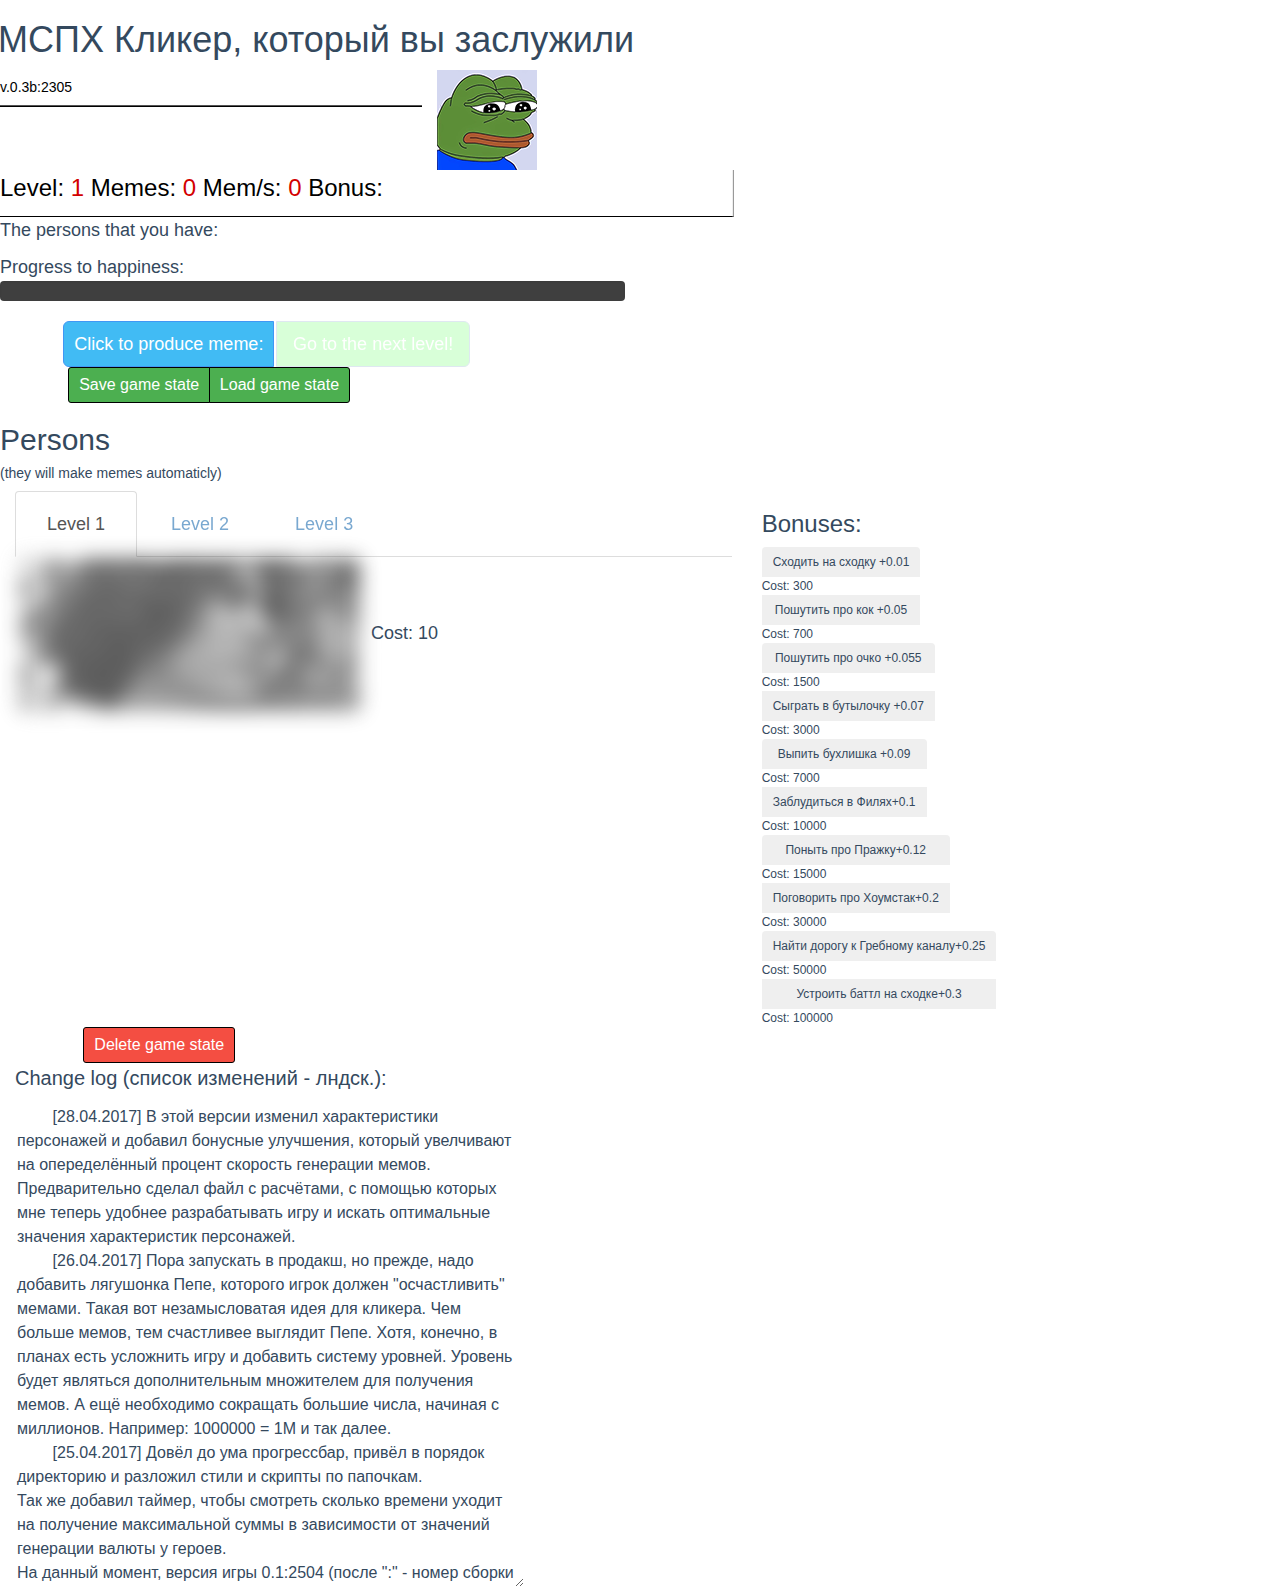
<file: index.html>
<html>
	<meta http-equiv="content-type" content="text/html; charset=UTF-8">
    <meta charset="utf-8">
    <meta http-equiv="X-UA-Compatible" content="IE=edge">
    <meta name="viewport" content="width=device-width, initial-scale=1">
    <!-- The above 3 meta tags *must* come first in the head; any other head content must come *after* these tags -->
    <meta name="description" content="">
    <meta name="author" content="">
	<head>
		<title>МСПХ Кликер, который вы заслужили</title>
		<link rel="stylesheet" type="text/css" href="css/bootstrap.css" />
		<link rel="stylesheet" type="text/css" href="css/interface.css" />
		<script type="text/javascript" src="js/jquery-3.2.1.min.js"></script>
		<script type="text/javascript" src="js/bootstrap.js"></script>
		<script type="text/javascript" src="js/main.js"></script>
	</head>
	<body>
	<!-- Заголовок -->
	
		<div class="row">
			<div id="col-md-8" style="text-align: left; margin-left:1%">
				<h1>МСПХ Кликер, который вы заслужили</h1>
			</div>
			<div id="header" class="col-md-4">
				<h5>v.0.3b:2305</h5>
			</div>
			<div class="col-md-4"> 
				<img class="img-responsive" id="pepe" src="img/1.png"></img>	
			</div>	
		</div>
		
	<!-- Блок счётчиков -->	
		
		<div class="row">
			<div class="col-md-7">
				<div id="counters">
					<p> 
						Level: <span id="lvl"></span>
						Memes: <span id="memes"></span>
						Mem/s: <span id="upg"></span>
						Bonus: <span id='bns'></span>
						<span id="autosave" style="display: none"></span>
						<br />	
					</p>
					<div class="col-md-5" id="timeLeftBlock"><span id="timeleft"></span></div>	
				</div>
				<p>The persons that you have: <span id="personList"></span></p>
			</div>
		</div>
	<!-- Блок прогресс-бара и таймера -->
	
		<div class="row">
			<div class="col-md-6">
				Progress to happiness: <div class="progress"><div class="progress-bar" role="progressbar" id="prgs" aria-valuenow='' aria-valuemin ="" aria-valuemax = ""></div></div>
				<span id="timeleft"></span>
			</div>
		</div>	

	<!-- Блок клика и перехода на уровень -->
	
		<div class="row">
			<div class="col-md-6">
				<div class="btn-group">
					<div class="btn-group">
						<button id='memeClick' class="btn btn-primary btn-lg" onClick="memeClick(1)">Click to produce meme: <span id='countMeme'></span></button>
					</div>
					<div class="btn-group" style="margin-left: 65px">
						<button id='nxtLvl' class="btn btn-primary btn-lg" onClick="nextLevel()">Go to the next level!</button>
					</div>
				</div>	
			</div>
		</div>

	<!-- Блок загрузки и сохранения -->

		<div class="row">
			<div class="col-md-8">
				<div id="saveLoadButtons" class="btn-group">
					<div class="btn-group">
						<button id="SaveLoadBtn" class="btn btn-sm" onClick="save()">Save game state</button>
					</div>
					<div class="btn-group">
						<button id="SaveLoadBtn" class="btn btn-sm" onClick="load()">Load game state</button>
					</div>
				</div>
			</div>
		</div>

<!-- Persons block -->
	
		<div class="row">
			<div class="col-md-4">
				<h2>Persons</h2>
				<h5>(they will make memes automaticly)</h5>
			</div>
		</div>
		<div class="container-fluid">
		<div class="row">
			<div class="col-md-7">
				<ul class="nav nav-tabs">
					<li class="active">
						<a><button id="lvl1" class="btn btn-lg" data-toggle="tab" href="#level1" style="background:none; border:none">Level 1</button></a>
					</li>
					<li>
						<a><button id="lvl2" class="btn btn-lg" data-toggle="tab" href="#level2" style="background:none; border:none" disabled>Level 2</button></a>
					</li>
					<li>
						<a><button id="lvl3" class="btn btn-lg" data-toggle="tab" href="#level3" style="background:none; border:none" disabled>Level 3</button></a>
					</li>
				</ul>
				<div class="tab-content">
					<div id="level1" class="tab-pane fade in active">
					
					<!-- Level 1 -->
						
						<!-- Artem -->

						<div class="btn-group" style="margin-left: -1px">
							<div class="btn-group" >
								<button id="buyArtem" class="btn btn-default" onClick="buyPerson_(Artem)" ><img id='imgPersonArtem' class="img-rounded img-responsive" src="img/Artem1.png" title=""></img></button>
							</div>
							<div class="btn-group" style="margin-left: -1px">
								<button id="upgB1" class="btn btn-default" onClick="upgPerson_(Artem)"><img id="upgB1" src="img/upg_340_a.png" class="img-rounded img-responsive"></img></button>
							</div>
						</div>
						<span id="upgCostArtem"></span>
						<br />

						<!-- Keke -->

						<div class="btn-group" style="margin-left: -1px">
							<div class="btn-group" >
								<button id="buyKeke" class="btn btn-default" onClick="buyPerson_(Keke)" ><img id='imgPersonKeke' class="img-rounded img-responsive" src="img/Keke1.png" title=""></img></button>
							</div>
							<div class="btn-group" style="margin-left: -1px">
								<button id="upgB2" class="btn btn-default" onClick="upgPerson_(Keke)"><img id="upgB1" src="img/upg_340_a.png" class="img-rounded img-responsive"></img></button>
							</div>
						</div>
						<span id="upgCostKeke"></span>
						<br />

						<!-- Jane -->

						<div class="btn-group" style="margin-left: -1px">
							<div class="btn-group" >
								<button id="buyJane" class="btn btn-default" onClick="buyPerson_(Jane)" ><img id='imgPersonJane' class="img-rounded img-responsive" src="img/Jane1.png" title="Cost: 50 Memes"></img></button>
							</div>
							<div class="btn-group" style="margin-left: -1px">
								<button id="upgB3" class="btn btn-default" onClick="upgPerson_(Jane)"><img id="upgB1" src="img/upg_340_a.png" class="img-rounded img-responsive"></img></button>
							</div>
						</div>	
						<span id="upgCostJane"></span>
						<br />
					
						<!-- Basta -->

						<div class="btn-group" style="margin-left: -1px">
							<div class="btn-group" >
								<button id="buyBasta" class="btn btn-default" onClick="buyPerson_(Basta)" ><img id='imgPersonBasta' class="img-rounded img-responsive" src="img/Basta1.png" title="Cost: 100 Memes"></img></button>
							</div>
							<div class="btn-group" style="margin-left: -1px">
								<button id="upgB4" class="btn btn-default" onClick="upgPerson_(Basta)"><img id="upgB1" src="img/upg_340_a.png" class="img-rounded img-responsive"></img></button>
							</div>
						</div>	
						<span id="upgCostBasta"></span>
						<br />
						
						<!-- Cali -->
						
						<div class="btn-group" style="margin-left: -1px">
							<div class="btn-group" >
								<button id="buyCali" class="btn btn-default" onClick="buyPerson_(Cali)" ><img id='imgPersonCali' class="img-rounded img-responsive" src="img/Cali1.png" title="Cost: 3000 Memes"></img></button>
							</div>
							<div class="btn-group" style="margin-left: -1px">
								<button id="upgB5" class="btn btn-default" onClick="upgPerson_(Cali)"><img id="upgB1" src="img/upg_340_a.png" class="img-rounded img-responsive"></img></button></div>
							</div>
						<span id="upgCostCali"></span>
						<br />
						
						<!-- Oleg -->
						
						<div class="btn-group" style="margin-left: -1px">
							<div class="btn-group" >
								<button id="buyOleg" class="btn btn-default" onClick="buyPerson_(Oleg)" ><img id='imgPersonOleg' class="img-rounded img-responsive" src="img/Oleg1.png" title=""></img></button>
							</div>
							<div class="btn-group" style="margin-left: -1px">
								<button id="upgB6" class="btn btn-default" onClick="upgPerson_(Oleg)"><img id="upgB1" src="img/upg_340_a.png" class="img-rounded img-responsive"></img></button></div>
						</div>
						<span id="upgCostOleg"></span>
					</div>
					<div id="level2" class="tab-pane fade">
					
					<!-- Level 2 -->	

						<!-- Kan -->
						
						<div class="btn-group" style="margin-left: -1px">
							<div class="btn-group" >
								<button id="buyKan" class="btn btn-default" onClick="buyPerson_(Kan)" ><img id='imgPersonKan' class="img-rounded img-responsive" src="img/Kan1.png" title=""></img></button>
							</div>
							<div class="btn-group" style="margin-left: -1px">
								<button id="upgB7" class="btn btn-default" onClick="upgPerson_(Kan)"><img id="upgB1" src="img/upg_340_a.png" class="img-rounded img-responsive"></img></button></div>
						</div>
						<span id="upgCostKan"></span>
						<br />
						<!-- Kolbas -->
						
						<div class="btn-group" style="margin-left: -1px">
							<div class="btn-group" >
								<button id="buyKolbas" class="btn btn-default" onClick="buyPerson_(Kolbas)" ><img id='imgPersonKolbas' class="img-rounded img-responsive" src="img/Kolbas1.png" title=""></img></button>
							</div>
							<div class="btn-group" style="margin-left: -1px">
								<button id="upgB8" class="btn btn-default" onClick="upgPerson_(Kolbas)"><img id="upgB1" src="img/upg_340_a.png" class="img-rounded img-responsive"></img></button></div>
						</div>
						<span id="upgCostKolbas"></span>
						<br />	
						<!-- Vasay -->
						
						<div class="btn-group" style="margin-left: -1px">
							<div class="btn-group" >
								<button id="buyVasay" class="btn btn-default" onClick="buyPerson_(Vasay)" ><img id='imgPersonVasay' class="img-rounded img-responsive" src="img/Vasay1.png" title=""></img></button>
							</div>
							<div class="btn-group" style="margin-left: -1px">
								<button id="upgB9" class="btn btn-default" onClick="upgPerson_(Vasay)"><img id="upgB1" src="img/upg_340_a.png" class="img-rounded img-responsive"></img></button></div>
						</div>
						<span id="upgCostVasay"></span>
						<br />
						<!-- Viet -->
						
						<div class="btn-group" style="margin-left: -1px">
							<div class="btn-group" >
								<button id="buyViet" class="btn btn-default" onClick="buyPerson_(Viet)" ><img id='imgPersonViet' class="img-rounded img-responsive" src="img/Viet1.png" title=""></img></button>
							</div>
							<div class="btn-group" style="margin-left: -1px">
								<button id="upgB10" class="btn btn-default" onClick="upgPerson_(Viet)"><img id="upgB1" src="img/upg_340_a.png" class="img-rounded img-responsive"></img></button></div>
						</div>
						<span id="upgCostViet"></span>
						<br />
						<!-- Erni -->
						
						<div class="btn-group" style="margin-left: -1px">
							<div class="btn-group" >
								<button id="buyErni" class="btn btn-default" onClick="buyPerson_(Erni)" ><img id='imgPersonErni' class="img-rounded img-responsive" src="img/Erni1.png" title=""></img></button>
							</div>
							<div class="btn-group" style="margin-left: -1px">
								<button id="upgB11" class="btn btn-default" onClick="upgPerson_(Erni)"><img id="upgB1" src="img/upg_340_a.png" class="img-rounded img-responsive"></img></button></div>
						</div>
						<span id="upgCostErni"></span>
					</div>
					<div id="level3" class="tab-pane fade">

					<!-- Level 3 -->
					
					<!-- Bipa -->
						<div class="btn-group" style="margin-left: -1px">
							<div class="btn-group" >
								<button id="buyBipa" class="btn btn-default" onClick="buyPerson_(Bipa)" ><img id='imgPersonBipa' class="img-rounded img-responsive" src="img/Bipa1.png" title=""></img></button>
							</div>
							<div class="btn-group" style="margin-left: -1px">
								<button id="upgB12" class="btn btn-default" onClick="upgPerson_(Bipa)"><img id="upgB1" src="img/upg_340_a.png" class="img-rounded img-responsive"></img></button>
							</div>
						</div>
						<span id="upgCostBipa"></span>
						<br />
						<h2>========================</h2>
						<h2>Avalible in next updates</h2>
						<div class="btn-group" style="margin-left: -1px">
							<button id="nxtPers" class="btn btn-default" ><img id='imgPersonBipa' class="img-rounded img-responsive" src="img/nxtPers.png" title=""></img></button>
						</div>
						<br />
						<div class="btn-group" style="margin-left: -1px">
							<button id="nxtPers" class="btn btn-default" ><img id='imgPersonBipa' class="img-rounded img-responsive" src="img/nxtPers.png" title=""></img></button>
						</div>
						<br />
						<div class="btn-group" style="margin-left: -1px">
							<button id="nxtPers" class="btn btn-default" ><img id='imgPersonBipa' class="img-rounded img-responsive" src="img/nxtPers.png" title=""></img></button>
						</div>
					</div>
				</div>	
			</div>
			<div class="col-md-2">
				<h3>Bonuses:</h3> 
				<div class="btn-group-vertical">
					<button type="button" class="btn btn-bonus btn-sm" id="buyBonus1" onClick='buyBonus_(mtng)'>Сходить на сходку <span id="eF1"></span></button>
					<span class="costEf" id="costEf1"></span>
					<button class="btn btn-sm" id="buyBonus2" onClick='buyBonus_(jkCock)'>Пошутить про кок <span id="eF2"></span></button><span class="costEf" id="costEf2"></span>
				</div>
				<div class="btn-group-vertical">
					<button class="btn btn-sm" id="buyBonus3" onClick='buyBonus_(jkAss)'>Пошутить про очко <span id="eF3"></span></button><span class="costEf" id="costEf3"></span>
					<button class="btn btn-sm" id="buyBonus4" onClick='buyBonus_(plBotle)'>Сыграть в бутылочку <span id="eF4"></span></button><span class="costEf" id="costEf4"></span>
				</div>
				<div class="btn-group-vertical">
					<button class="btn btn-sm" id="buyBonus5" onClick='buyBonus_(drink)'>Выпить бухлишка <span id="eF5"></span></button><span class="costEf" id="costEf5"></span>
					<button class="btn btn-sm" id="buyBonus6" onClick='buyBonus_(lostFili)'>Заблудиться в Филях<span id="eF6"></span></button><span class="costEf" id="costEf6"></span>
				</div>
				<div class="btn-group-vertical">
					<button class="btn btn-sm" id="buyBonus7" onClick='buyBonus_(prazka)'>Поныть про Пражку<span id="eF7"></span></button><span class="costEf" id="costEf7"></span>
					<button class="btn btn-sm" id="buyBonus8" onClick='buyBonus_(talkHS)'>Поговорить про Хоумстак<span id="eF8"></span></button><span class="costEf" id="costEf8"></span>
				</div> 
				<div class="btn-group-vertical">
					<button class="btn btn-sm" id="buyBonus9" onClick='buyBonus_(GrebChannel)'>Найти дорогу к Гребному каналу<span id="eF9"></span></button><span class="costEf" id="costEf9"></span>	
					<button class="btn btn-sm" id="buyBonus10" onClick='buyBonus_(battle)'>Устроить баттл на сходке<span id="eF10"></span></button><span class="costEf" id="costEf10"></span>
				</div>
			</div>
		</div>
		</div>	
	<div class="row">
		<div class="container-fluid">
			<div class="col-md-8">
				<div class="btn-group">
					<button id="removeSaveBtn" class="btn btn-sm" onClick="removeSave()">Delete game state</button>
				</div>
				<p style="font-size:20px">Change log (список изменений - лндск.):</p>
					<textarea id="cLog" rows="20" cols="55" readonly style="font-size:16px">
	[28.04.2017] В этой версии изменил характеристики персонажей и добавил бонусные улучшения, который увелчивают на опеределённый процент скорость генерации мемов. Предварительно сделал файл с расчётами, с помощью которых мне теперь удобнее разрабатывать игру и искать оптимальные значения характеристик персонажей.  
	[26.04.2017] Пора запускать в продакш, но прежде, надо добавить лягушонка Пепе, которого игрок должен "осчастливить" мемами. Такая вот незамысловатая идея для кликера. Чем больше мемов, тем счастливее выглядит Пепе. Хотя, конечно, в планах есть усложнить игру и добавить систему уровней. Уровень будет являться дополнительным множителем для получения мемов. А ещё необходимо сокращать большие числа, начиная с миллионов. Например: 1000000 = 1М и так далее. 
	[25.04.2017] Довёл до ума прогрессбар, привёл в порядок директорию и разложил стили и скрипты по папочкам.
Так же добавил таймер, чтобы смотреть сколько времени уходит на получение максимальной суммы в зависимости от значений генерации валюты у героев. 
На данный момент, версия игры 0.1:2504 (после ":" - номер сборки - это дата последнего обновления). Поменял ещё раз дизайн. Добавил остальных персонажей и навёл порядок в исходном коде упростив множество функций. Осталась самая малость: добавить цель.
					
	[24.04.2017] Пытался разобраться с внешним видом страницы, плюнул нафиг и добавил Bootstrap. Теперь с ним приходится возиться. А так же, раз у меня есть рабочая версия, то я залил её на Github - в продакшн, так сказать. Теперь можно редактировать с ноута и компа и сихнронизировать между собой изменения.
	Просидел до двух ночи, зато на данный момент в игре имеется:
	- Логика кликера
	- Логика покупки и обновления для двух персонажей: Кеке, Жане и Басты.
	- Прогресс-бар для отслеживания приближённости к победе.
	- Какая-никакая ГРАФИКА.
	- Система сохранения/загрузки/удаления прогресса. Пока ещё не до конца доведена до ума: не всё сохраняет и загружает как надо.

	 
	[23.04.2017] Доводил до ума код, устранял ошибки, разобрался с упрощением кода и такой вещью как "this". К концу дня была минимальная рабочая версия.

	[22.04.2017] Начал кодить основную логику игры. Разбирался с js, читал некоторые гайды. Пытался оптимизировать код и уменьшить его в сравнении с примером другой инкрементарной (кликер) игры. 		
					</textarea>	
				</div>	
			<div class="col-md-4"></div>
		</div>
	</div>
		<script>
			initGame();
		</script>			
	</body>
</html>
</file>
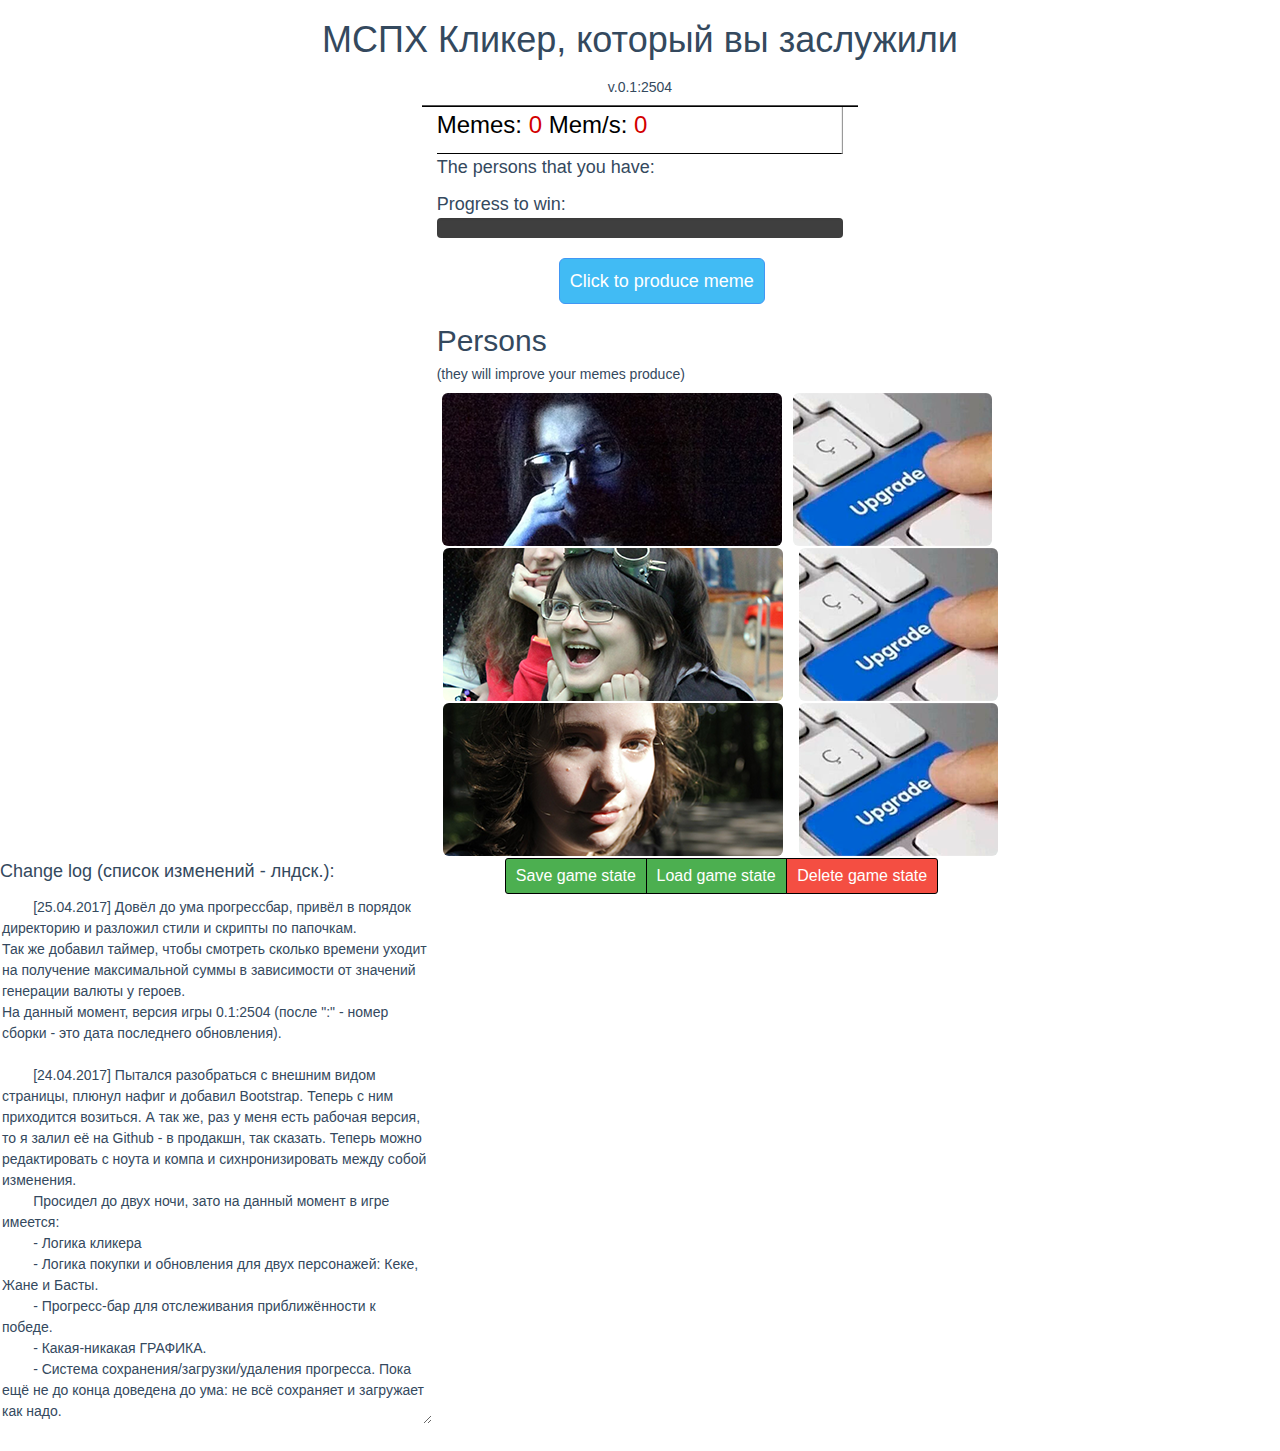
<file: index - копия.html>
<html>
	<meta http-equiv="content-type" content="text/html; charset=UTF-8">
    <meta charset="utf-8">
    <meta http-equiv="X-UA-Compatible" content="IE=edge">
    <meta name="viewport" content="width=device-width, initial-scale=1">
    <!-- The above 3 meta tags *must* come first in the head; any other head content must come *after* these tags -->
    <meta name="description" content="">
    <meta name="author" content="">
	<head>
		<link rel="stylesheet" type="text/css" href="css/bootstrap.css" />
		<link rel="stylesheet" type="text/css" href="css/interface.css" />
		<script type="text/javascript" src="js/jquery-3.2.1.min.js"></script>
		<script type="text/javascript" src="js/main.js"></script>

	</head>
	<body>
		<div class="row">
			<div class = "col-md-12" style="text-align: center"><h1 >МСПХ Кликер, который вы заслужили<h1>
					<h5>v.0.1:2504</h5></div>
		</div>
		<div  class="row">
			<div class="col-md-4">
			</div>
			<div id="header" class="col-md-4"></div>
			<div class="col-md-4"></div>
		</div>
		<div class="row">
			<div class="col-md-4"></div>
			<div class="col-md-4">
				<div id="counters">
					<p> 
						Memes: <span id="memes"></span>
						Mem/s: <span id="upg"></span>
						<span id="autosave" style="display: none"></span>	
					</p>
				</div>
				<p>The persons that you have: <span id="personList"></span></p>
			</div>		
		</div>
		<div class="row">
				<div class="col-md-4"></div>
				<div class="col-md-4">
					Progress to win: <div class="progress"><div class="progress-bar" role="progressbar" id="prgs" aria-valuenow='' aria-valuemin ="" aria-valuemax = ""></div></div>
					<span id="timeleft"></span>
				</div>
				<div class="col-md-4"></div>
		</div>	
		<div class="row">
			<div class="col-md-4"></div>
			<div class="col-md-4">
				<button id='memeClick' class="btn btn-primary btn-lg" onClick="memeClick(1)">Click to produce meme</button>
			</div>
			<div class="col-md-4"></div>
		</div>
		<div class="row">
		<div class="col-md-4"></div>
			<div class="col-md-4">
					<h2>Persons</h2>
					<h5>(they will improve your memes produce)</h5>
					</div>
			</div>
		<div class="row">
			<div class="col-md-4"></div>
			<div class="col-md-8">
					<div class="btn-group" style="margin-left: -1px">
						<div class="btn-group">
							<button id="buyKeke" class="btn btn-default" onClick="personKeke('buy')" ><img id='imgPersonKeke' class="img-rounded img-responsive" src="img/keke3.png" title="Cost: 10 Memes"></img></button>
						</div>
						<div class="btn-group">
							<button id="upgB1" class="btn btn-default" onClick="personKeke('upg')"><img id="upgB1" src="img/upg_340_a.png" class="img-rounded img-responsive"></img></button>
						</div>
					</div>
						<span id="upgCostKeke"></span>
					<br />
						<div class="btn-group" >
							<button id="buyJane" class="btn btn-default" onClick="personJane('buy')" ><img id='imgPersonJane' class="img-rounded img-responsive" src="img/Jane3.png" title="Cost: 50 Memes"></img></button>
						</div>
						<div class="btn-group" style="margin-left: -1px">
							<button id="upgB2" class="btn btn-default" onClick="personJane('upg')"><img id="upgB1" src="img/upg_340_a.png" class="img-rounded img-responsive"></img></button>
						</div>
						<span id="upgCostJane"></span>
						<br />
						
						<div class="btn-group" >
							<button id="buyBasta" class="btn btn-default" onClick="personBasta('buy')" ><img id='imgPersonBasta' class="img-rounded img-responsive" src="img/Basta2.png" title="Cost: 100 Memes"></img></button>
						</div>
						<div class="btn-group" style="margin-left: -1px">
							<button id="upgB3" class="btn btn-default" onClick="personBasta('upg')"><img id="upgB1" src="img/upg_340_a.png" class="img-rounded img-responsive"></img></button>
						</div>
						<span id="upgCostBasta"></span>
					<br />		
			</div>
		</div>
		<div class="row"> 
				<div class="col-md-4"></div>
				<div class="col-md-4">
					
				</div> 
			</div>
		<div class="row">
				<div class="col-md-4">
					<p style="font-size:18px">Change log (список изменений - лндск.):</p>
					<textarea id="cLog" rows="25" cols="53" readonly style="font-size:14px">
	[25.04.2017] Довёл до ума прогрессбар, привёл в порядок директорию и разложил стили и скрипты по папочкам.
Так же добавил таймер, чтобы смотреть сколько времени уходит на получение максимальной суммы в зависимости от значений генерации валюты у героев. 
На данный момент, версия игры 0.1:2504 (после ":" - номер сборки - это дата последнего обновления).
					
	[24.04.2017] Пытался разобраться с внешним видом страницы, плюнул нафиг и добавил Bootstrap. Теперь с ним приходится возиться. А так же, раз у меня есть рабочая версия, то я залил её на Github - в продакшн, так сказать. Теперь можно редактировать с ноута и компа и сихнронизировать между собой изменения.
	Просидел до двух ночи, зато на данный момент в игре имеется:
	- Логика кликера
	- Логика покупки и обновления для двух персонажей: Кеке, Жане и Басты.
	- Прогресс-бар для отслеживания приближённости к победе.
	- Какая-никакая ГРАФИКА.
	- Система сохранения/загрузки/удаления прогресса. Пока ещё не до конца доведена до ума: не всё сохраняет и загружает как надо.

	 
	[23.04.2017] Доводил до ума код, устранял ошибки, разобрался с упрощением кода и такой вещью как "this". К концу дня была минимальная рабочая версия.

	[22.04.2017] Начал кодить основную логику игры. Разбирался с js, читал некоторые гайды. Пытался оптимизировать код и уменьшить его в сравнении с примером другой инкрементарной (кликер) игры. 		
					</textarea>	
				
				</div>
				<div class="col-md-8">
					<div id="saveLoadButtons" class="btn-group">
						<div class="btn-group">
						<button id="SaveLoadBtn" class="btn btn-sm" onClick="save()">Save game state</button>
						</div>
						<div class="btn-group">
						<button id="SaveLoadBtn" class="btn btn-sm" onClick="load()">Load game state</button>
						</div>
						<div class="btn-group">
						<button id="removeSaveBtn" class="btn btn-sm" onClick="removeSave()">Delete game state</button>
						</div>
					</div>
				</div>
		</div>	
			<br />
	
	
	
	
	
	
	
	
<!--	
		<div id="header" class="row">
			<div class="col-md-4"></div>
			<div class="col-md-4">
					<h1>МСПХ Кликер, который вы заслужили<h1>
					<h5>v.0.1:2504</h5>
			</div>
			<div class="col-md-4"></div>
		</div>
			<div class="row">
				<div class="col-md-4"></div>	
					<div class="col-md-4">
						<div id="counters">
							<p> Memes: <span id="memes"></span>
								Mem/s: <span id="upg"></span>
								<span id="autosave" style="display: none"></span>	
							</p>
						</div>
					</div>
				<div class="col-md-4"></div>
			</div>
			<div class="row">
				<div class="col-md-4"></div>
				<div class="col-md-4">
					Progress to win: <div class="progress"><div class="progress-bar" role="progressbar" id="prgs" aria-valuenow='' aria-valuemin ="" aria-valuemax = ""></div></div>
					<span id="timeleft"></span>
				</div>
			</div>	
		<div class="container-fluid">
			<div class="row">
				<div class="col-md-4"></div>
				<div class="col-md-4">
						<button id='memeClick' class="btn btn-primary btn-lg" onClick="memeClick(1)">Click to produce meme</button>
				</div>
			<div class="col-md-4"></div>
			</div>
		</div>	
		<div class="container">
			<div class="row">
				<div class="col-md-2"></div>
				<div class="col-md-8">
					<h2>Persons</h2>
					<h5>(they will improve your memes produce)</h5> -->

					<!-- Persons block 

					<div class="btn-group" style="margin-left: -1px">-->

					<!-- Keke 
						
						<div class="btn-group" >
							<button id="buyKeke" class="btn btn-default" onClick="personKeke('buy')" ><img id='imgPersonKeke' class="img-rounded img-responsive" src="img/keke3.png" title="Cost: 10 Memes"></img></button>
						</div>
						<div class="btn-group" style="margin-left: -1px">
							<button id="upgB1" class="btn btn-default" onClick="personKeke('upg')"><img id="upgB1" src="img/upg_340_a.png" class="img-rounded img-responsive"></img></button></div>
						</div>
					<span id="upgCostKeke"></span>
					<br />-->

					<!-- Jane 

						<div class="btn-group" >
							<button id="buyJane" class="btn btn-default" onClick="personJane('buy')" ><img id='imgPersonJane' class="img-rounded img-responsive" src="img/Jane3.png" title="Cost: 50 Memes"></img></button>
						</div>
						<div class="btn-group" style="margin-left: -1px">
							<button id="upgB2" class="btn btn-default" onClick="personJane('upg')"><img id="upgB1" src="img/upg_340_a.png" class="img-rounded img-responsive"></img></button>
						</div>
					<span id="upgCostJane"></span>
					<br />-->

					<!-- Basta 

						<div class="btn-group" >
							<button id="buyBasta" class="btn btn-default" onClick="personBasta('buy')" ><img id='imgPersonBasta' class="img-rounded img-responsive" src="img/Basta2.png" title="Cost: 100 Memes"></img></button>
						</div>
						<div class="btn-group" style="margin-left: -1px">
							<button id="upgB3" class="btn btn-default" onClick="personBasta('upg')"><img id="upgB1" src="img/upg_340_a.png" class="img-rounded img-responsive"></img></button>
						</div>
					<span id="upgCostBasta"></span>
					<br />-->
<!--
				</div>
			</div>
		</div>
			<div class="row"> 
				<div class="col-md-4"></div>
				<div class="col-md-4">
					<p>The persons that you have: <span id="personList"></span></p>
				</div> 
			</div>	
		</div>
		<div class="container">
			<div class="row">
				<div class="col-md-3"></div>
				<div class="col-md-8">
					<div id="saveLoadButtons" class="btn-group">
						<div class="btn-group">
						<button id="SaveLoadBtn" class="btn btn-sm" onClick="save()">Save game state</button>
						</div>
						<div class="btn-group">
						<button id="SaveLoadBtn" class="btn btn-sm" onClick="load()">Load game state</button>
						</div>
						<div class="btn-group">
						<button id="removeSaveBtn" class="btn btn-sm" onClick="removeSave()">Delete game state</button>
						</div>
					</div>
					<br />
				<p style="font-size:20px">Change log (список изменений - лндск.):</p>
					<textarea rows="20" cols="55" readonly style="font-size:16px">
	[25.04.2017] Довёл до ума прогрессбар, привёл в порядок директорию и разложил стили и скрипты по папочкам.
Так же добавил таймер, чтобы смотреть сколько времени уходит на получение максимальной суммы в зависимости от значений генерации валюты у героев. 
На данный момент, версия игры 0.1:2504 (после ":" - номер сборки - это дата последнего обновления).
					
	[24.04.2017] Пытался разобраться с внешним видом страницы, плюнул нафиг и добавил Bootstrap. Теперь с ним приходится возиться. А так же, раз у меня есть рабочая версия, то я залил её на Github - в продакшн, так сказать. Теперь можно редактировать с ноута и компа и сихнронизировать между собой изменения.
	Просидел до двух ночи, зато на данный момент в игре имеется:
	- Логика кликера
	- Логика покупки и обновления для двух персонажей: Кеке, Жане и Басты.
	- Прогресс-бар для отслеживания приближённости к победе.
	- Какая-никакая ГРАФИКА.
	- Система сохранения/загрузки/удаления прогресса. Пока ещё не до конца доведена до ума: не всё сохраняет и загружает как надо.

	 
	[23.04.2017] Доводил до ума код, устранял ошибки, разобрался с упрощением кода и такой вещью как "this". К концу дня была минимальная рабочая версия.

	[22.04.2017] Начал кодить основную логику игры. Разбирался с js, читал некоторые гайды. Пытался оптимизировать код и уменьшить его в сравнении с примером другой инкрементарной (кликер) игры. 		
					</textarea>	
				</div>
				<div class="col-md-4"></div>
			</div>
		</div>
		-->
		<script>
			initGame();
		</script>
	</body>
</html>
</file>
<file: css/interface.css>
body {
  font-family: "Helvetica", sans-serif;
  font-size: 18px;
  line-height: 1.5;
  color: #34495e;
  background-color: #ffffff;
}

.progress {
	background-color: #3F3F3F;
}
#autosave {
	font-size: 14px;
}

#personList {
	font-size: 14px;
}

#cLog {
	border: none;
}

#timeleft {
	font-size: 18px;
}

#rightBlock {
}
#clBlock {
	margin-right: 30px;
}

#header {
	font-family: "Helvetica";
	font-size: 32px;
	widght: 100%; 
	color: #000000;
	border-bottom: 2px;
	border-bottom-style: ridge;
	border-bottom-color: #000000;
	box-sizing: border-box;
}

#counters {
	color: #000000;
	font-size: 24px;
	width: 100%;
	border-bottom: 1px;
	border-right: 2px;
	border-right-style: ridge;
	border-bottom-style: ridge;
	border-bottom-color: #000000;
	box-sizing: border-box;
}

/*#timeLeftBlock {
	border-bottom: 1px;
	border-bottom-style: ridge;
	border-bottom-color: #000000;
	box-sizing: border-box;
}
*/
#buyKeke {
	background: none;
	border: none;
	display: inline-block;
	float: left;
}

#buyJane {
	background: none;
	border: none;
	display: inline-block;
	float: left;
}

#buyBasta {
	background: none;
	border: none;
	display: inline-block;
	float: left;
}

#buyCali {
	background: none;
	border: none;
	float: left;
}

#buyOleg {
	background: none;
	border: none;
	display: inline-block;
	float: left;
}

#buyKan {
	background: none;
	border: none;
	display: inline-block;
	float: left;
}

#buyKolbas {
	background: none;
	border: none;
	display: inline-block;
	float: left;
}

#buyVasay {
	background: none;
	border: none;
	display: inline-block;
	float: left;
}

#buyViet {
	background: none;
	border: none;
	display: inline-block;
	float: left;
}

#buyErni {
	background: none;
	border: none;
	display: inline-block;
	float: left;
}

#buyArtem {
	background: none;
	border: none;
	display: inline-block;
	float: left;
}

#buyBipa {
	background: none;
	border: none;
	display: inline-block;
	float: left;
}

#nxtPers {
	background: none;
	border: none;
	display: inline-block;
	float: left;
}

#textA {
	float:right;
}


#updC {
	max-width: 10px;
}

#person {
	width: 1%;
}

.upgBtn {
	display: none;
}

#upgB1 {
	background: none;
	border: none;
	float:right;
}


#upgB2 {
	font-size: 12px;
	background: none;
	border: none;
	float:right;
}

#upgB3 {
	font-size: 12px;
	background: none;
	border: none;
	float:right;
}

#upgB4 {
	font-size: 12px;
	background: none;
	border: none;
	float:right;
}

#upgB5 {
	background: none;
	border: none;
	float:right;
}

#upgB6 {
	background: none;
	border: none;
	float:right;
}

#upgB7 {
	background: none;
	border: none;
	float:right;
}

#upgB8 {
	background: none;
	border: none;
	float:right;
}

#upgB9 {
	background: none;
	border: none;
	float:right;
}

#upgB10 {
	background: none;
	border: none;
	float:right;
}

#upgB11 {
	background: none;
	border: none;
	float:right;
}

#upgB12 {
	background: none;
	border: none;
	float:right;
}

#memeBtn {
	margin-left: 20px;
	display: inline-block;
}

#nxtLvl {
	float: right;
	font-size: 18px;
	color: white;
	background-color: #00FF00;
}
#nxtLvl:disabled {
	filter: alpha(opacity=15);
  opacity: .15;
}

#memeClick {
		float:left;
		padding: 10px 10px;
		margin-left: 30%;
		background-color: #41bbf4;
		border: 1px solid #4197f4;
		color: white;
		text-align: center;
		text-decoration: none;
		font-size: 18px;
}

#persons {

}

.costEf{
	font-size:12px;
}

.btn-bonus {
	font-size: 12px;
}
.lvl2 {
	
}

#SaveLoadBtn {
		float: left;
		background-color: #4CAF50; /* Green */
		border: 1px solid black;
		color: white;
		margin-left: 48%;
		text-align: center;
		text-decoration: none;
		font-size: 16px;
}
#removeSaveBtn {
		background-color: #f44e42; 
		border: 1px solid black;
		color: white;
		margin-left: 45%;
		text-align: center;
		
		text-decoration: none;
		font-size: 16px;
}

#lvl {
	color: rgb(211, 0, 0);
}

#memes {
	color: rgb(211, 0, 0);
}


#upg {
	color: rgb(211, 0, 0);
}

#pepe {
	float: left;
}
</file>
